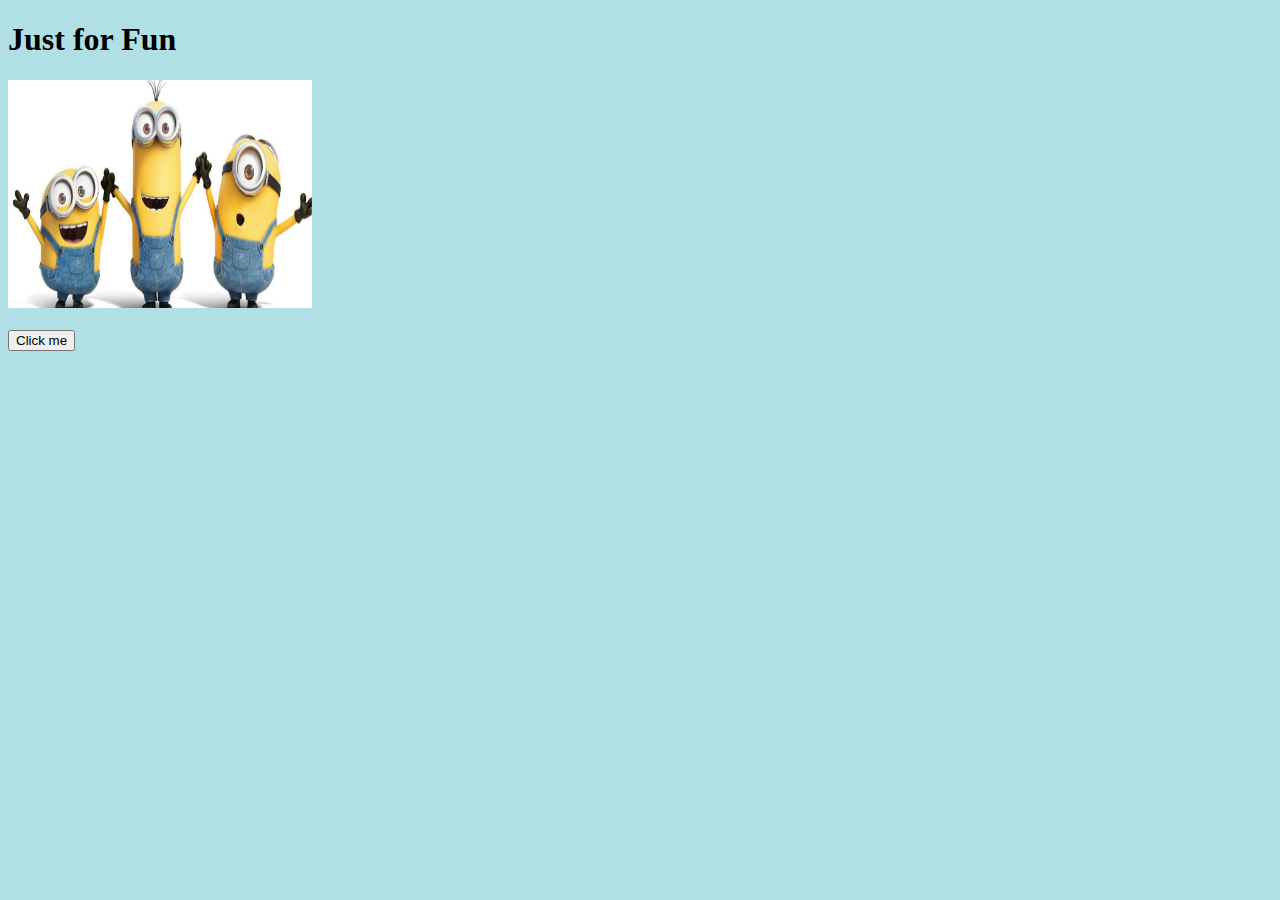
<file: About.html>
<!DOCTYPE html>
<html>
<head>
<meta charset="ulf-8"/>
<title>Stephenprakash_About-page</title>
<link rel="stylesheet"type="text/css" href="about.css">

</head>
<body>


<p> <h1>Just for Fun</h1></p>

<img  src="game.jpg" alt="minions" width="304" height="228">   </br></br>

<button id="but" onclick="fun()">Click me</button>

<p id="demo"></p>


<script>

function fun()
{

var num= prompt("Enter your Lucky number");

if(num=="")
{
 document.getElementById("demo").innerHTML =
        "Please enter any number between 1 to 10";
		document.getElementById("demo").style.color="red";
}
else if(num==1)
{
document.getElementById("demo").innerHTML ="PowerStar";
document.getElementById("demo").style.color="red";
}else if(num==2)
{
document.getElementById("demo").innerHTML ="Ajith Kumar";
document.getElementById("demo").style.color="red";
}
else if(num==3)
{
document.getElementById("demo").innerHTML ="Kamal";
document.getElementById("demo").style.color="red";
}else if(num==4)
{
document.getElementById("demo").innerHTML ="Surya Sivakumar";
document.getElementById("demo").style.color="red";
}else if(num==5)
{
document.getElementById("demo").innerHTML ="Vijay";
document.getElementById("demo").style.color="red";

 }
else if(num==6)
{
document.getElementById("demo").innerHTML ="Rajinikanth";
document.getElementById("demo").style.color="red";
}
else if(num==7)
{
document.getElementById("demo").innerHTML ="Dhanush";
document.getElementById("demo").style.color="red";
}else if(num==8)
{
document.getElementById("demo").innerHTML ="Vikram";
document.getElementById("demo").style.color="red";
}else if(num==9)
{
document.getElementById("demo").innerHTML ="Sivakarthikeyan";
document.getElementById("demo").style.color="red";
}else if(num==10)
{document.getElementById("demo").innerHTML ="Silambarasan";
document.getElementById("demo").style.color="red";
}
else if(num>10)
{
document.getElementById("demo").innerHTML ="Enter number between 1 to 10";
document.getElementById("demo").style.color="red";
}
}	
</script>
</body>
</html>
</file>
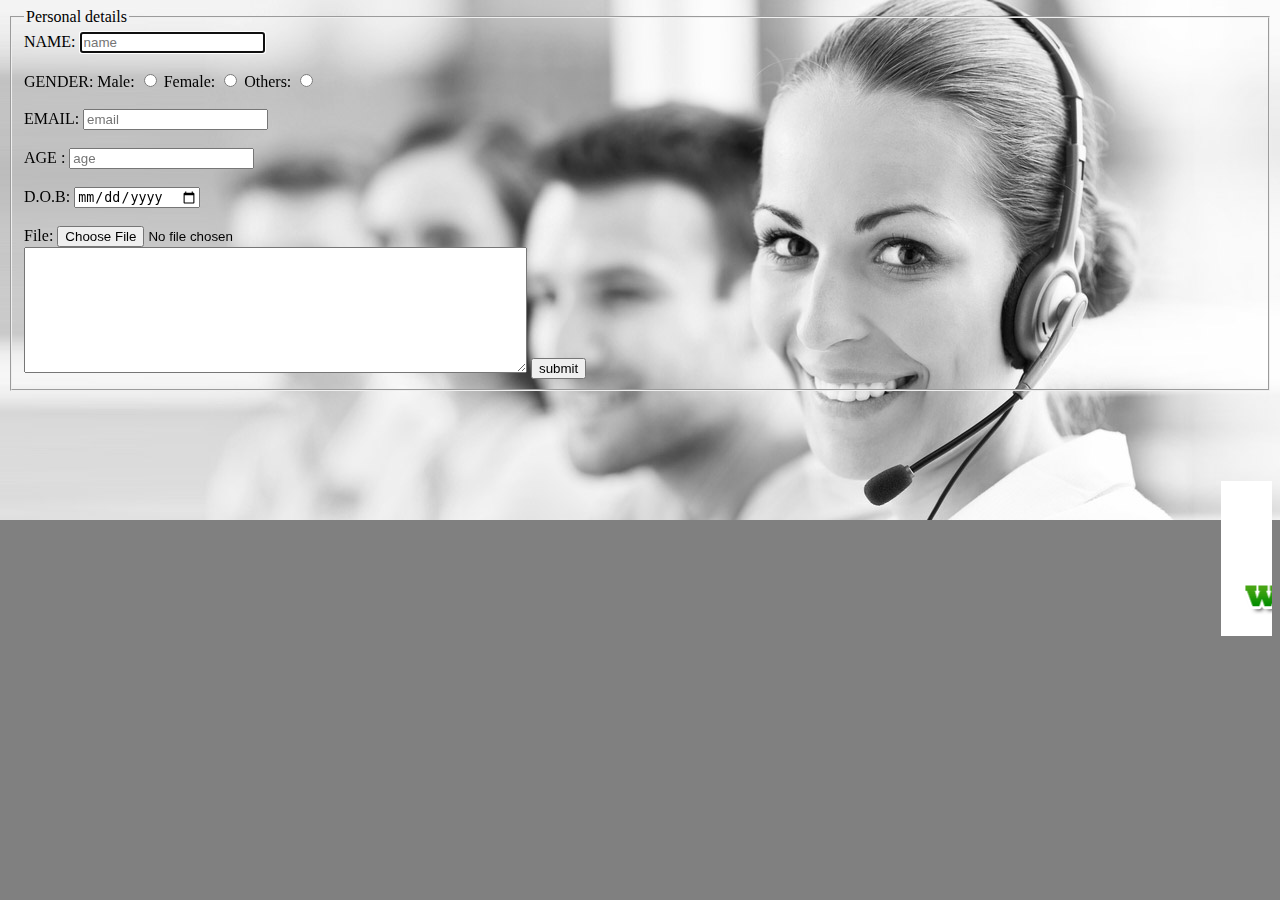
<file: Contact.html>
<!DOCTYPE html>
<html>
<head>
<meta charset="ulf-8"/>
<title>Stephenprakash_Contact</title>
<link rel="stylesheet"type="text/css" href="new1.css">
<link href="https://fonts.googleapis.com/css?family=Open+Sans" rel="stylesheet">
</head>
<body>

<form action="signup.php" method="post">
<fieldset>
<legend>Personal details</legend>
<label> NAME:</label>
<input type="text" name="name" placeholder="name" autofocus required></br></br>
<label"> GENDER:</label>
<label for="male"> Male:</label>
<input type="radio" name="gender" id="male" value="male">
<label for="female"> Female:</label>
<input type="radio" name="gender" id="female" value="female">
<label for="others"> Others:</label>
<input type="radio" name="gender" id="others" value="others"></br></br>
<label> EMAIL:</label>
<input type="email" name="email" placeholder="email"autofocus required></br></br>
<label> AGE  :</label>
<input type="number" name="age" placeholder="age" required></br></br>
<label> D.O.B:</label>
<input type="date" name="date" placeholder="date" required></br></br>
<label> File:</label>
<input type="file" name="file-upload" required<br></br> 
<textarea cols="60" rows="8" placeholder="Message">

</textarea >
<input type="button" value="submit" onclick="sumbit()">
<script>
function sumbit()
{
document.write("summitted");
}
</script>
</fieldset>
</form></br></br></br></br></br>
<marquee><img src="contact-us.gif" alt="contact"></marquee>
</body>
</html>
</file>
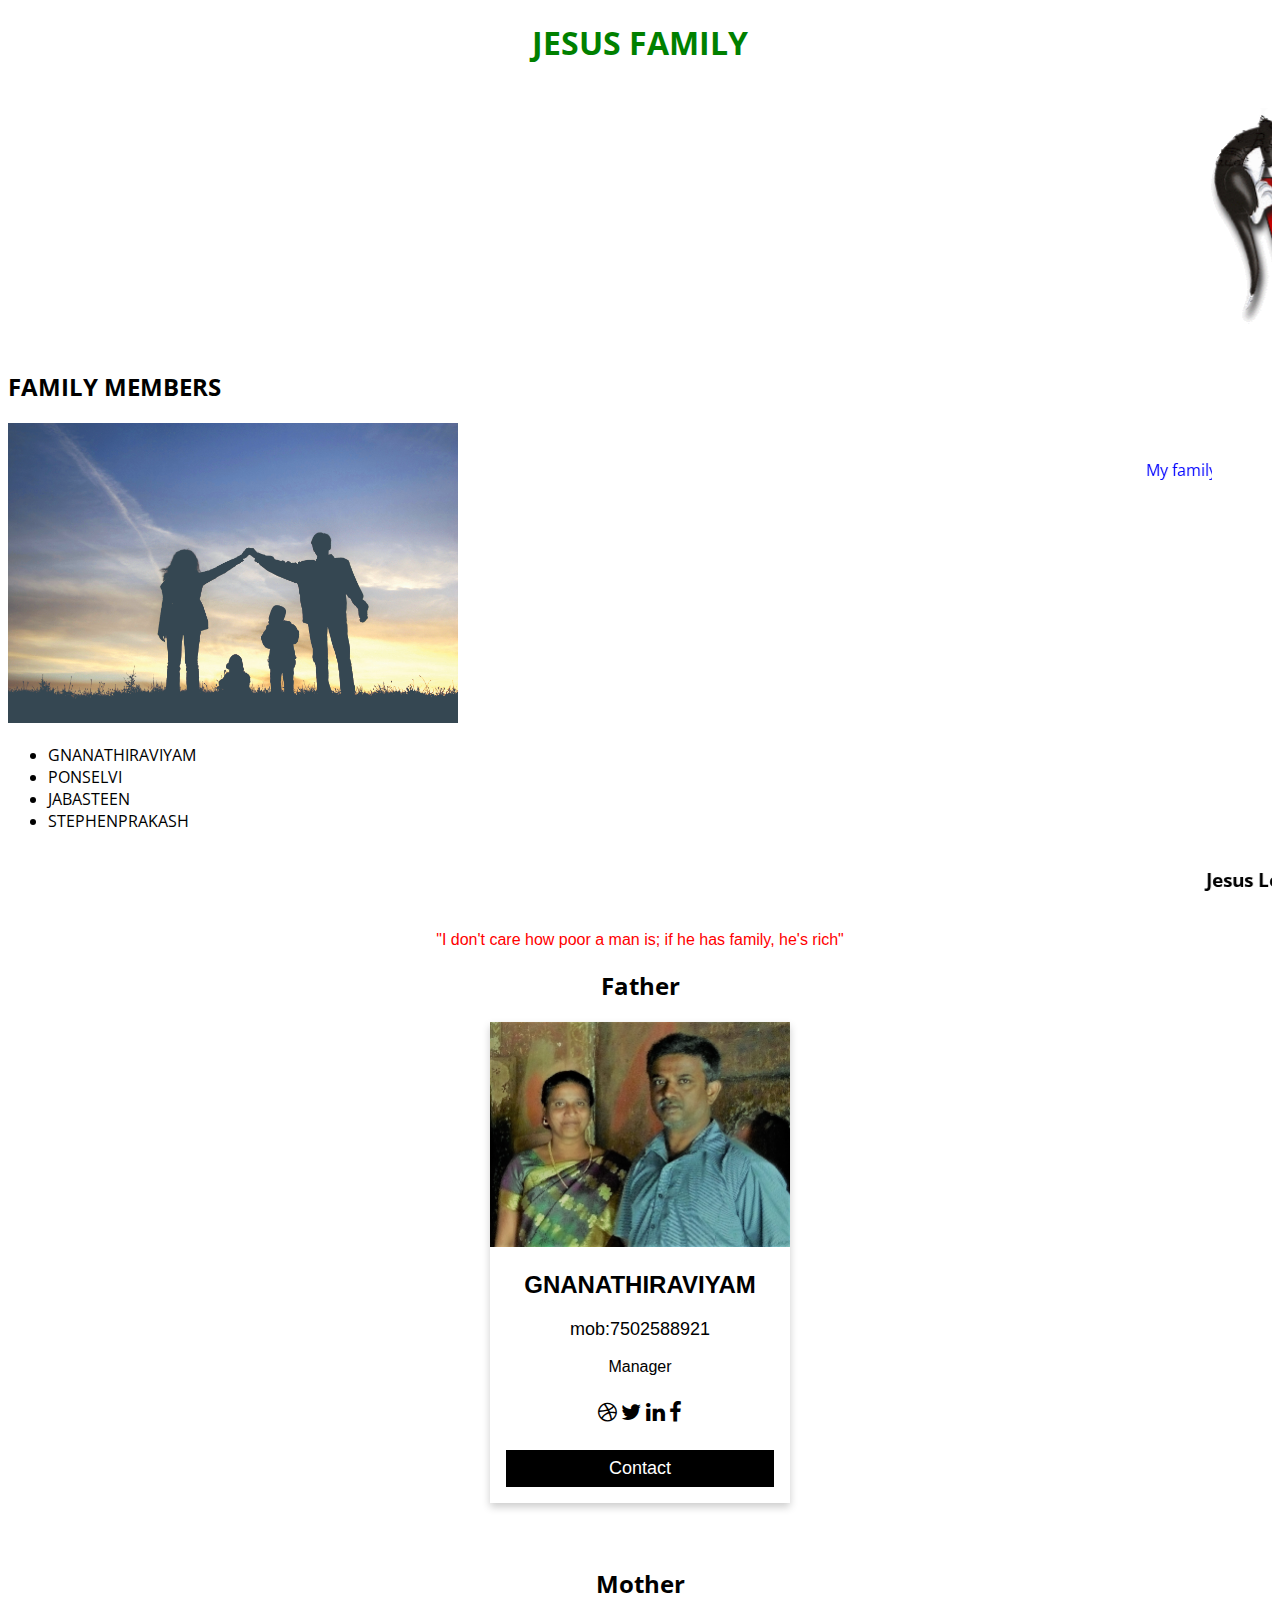
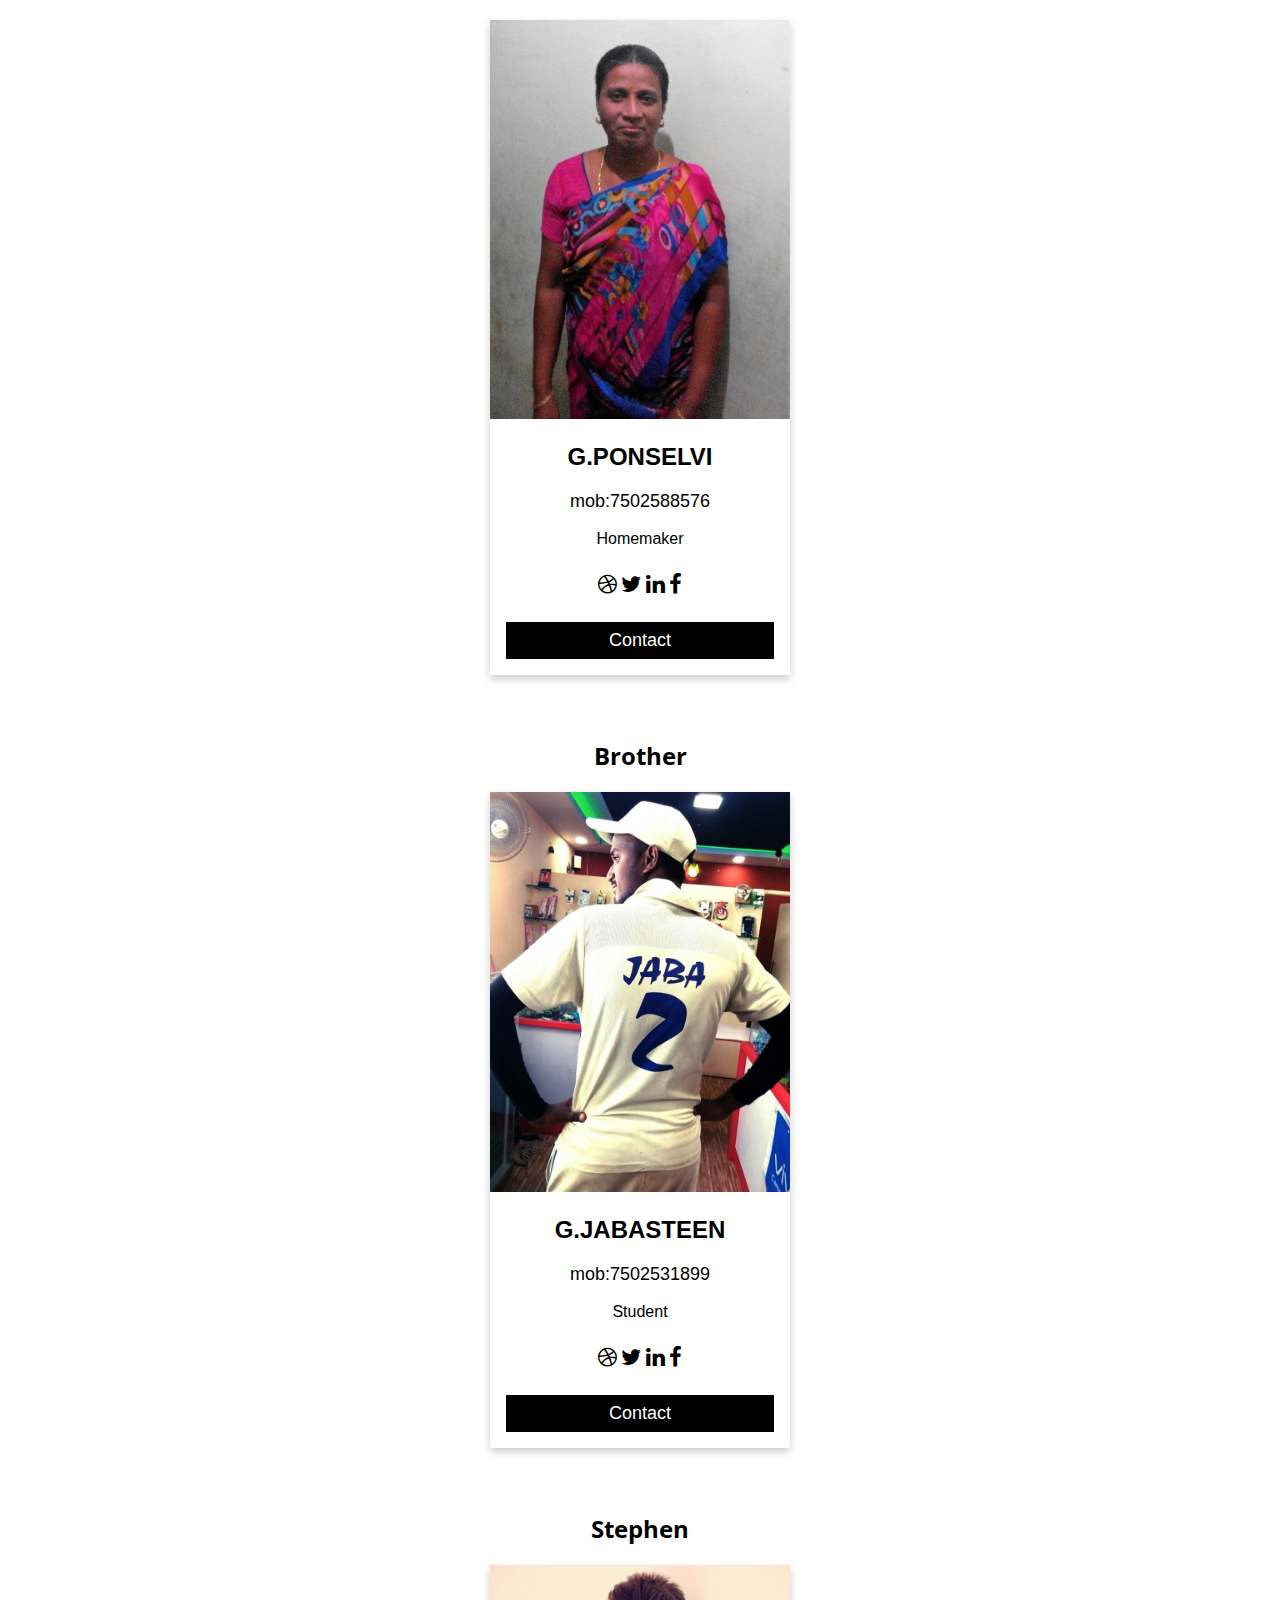
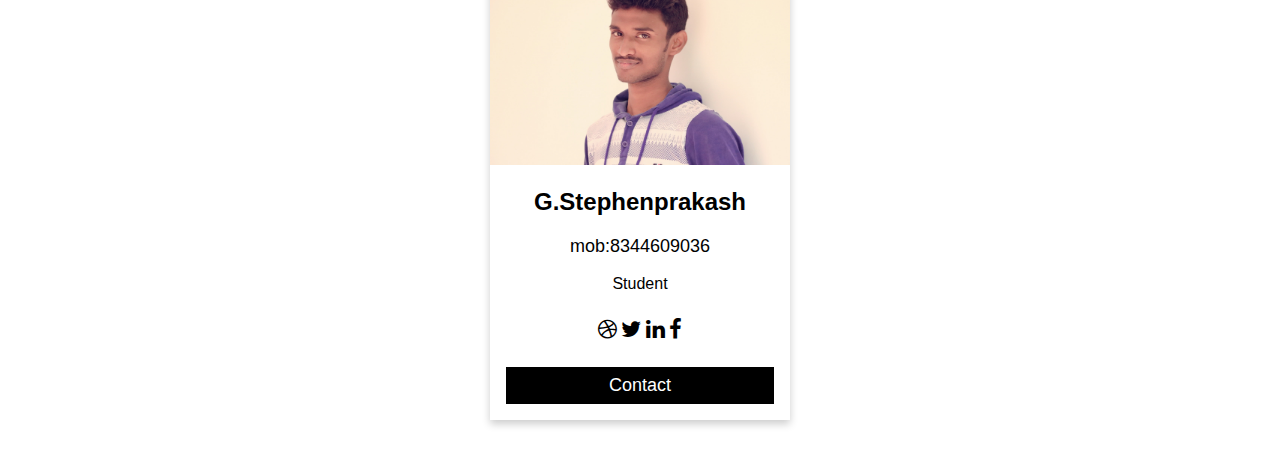
<file: Family.html>
<!DOCTYPE html>
<html>
<head>
<link rel="stylesheet" href="https://cdnjs.cloudflare.com/ajax/libs/font-awesome/4.7.0/css/font-awesome.min.css">
<link href="https://fonts.googleapis.com/css?family=Open+Sans" rel="stylesheet">
<meta charset="ulf-8"/>
<title>Stephenprakash_profile</title>
<link rel="stylesheet"type="text/css" href="new2.css">
</head>
<body>
<header>
<h1>JESUS FAMILY </h1></br>
<marquee><img src="lk.gif" alt="fam pic" width="400px; height="150" ></marquee></br>
<h2>FAMILY MEMBERS</h2>
<span><img src="fam.jpg" alt="fam pic" width="450px; height="250" >
<aside>
<blockquote><marquee>
My family is my strength and my weakness.........# I don't care how poor a man is; if he has family, he's rich!!
</marquee>
</blockquote>
</aside>
</span>
<ul type="number">
<li>GNANATHIRAVIYAM</li>
<li>PONSELVI</li>
<li>JABASTEEN</li>
<li>STEPHENPRAKASH</li>
</ul>
<marquee><h3>Jesus Loves You and Your Family</h2></marquee>
</header>

<p class="fac">"I don't care how poor a man is; if he has family, he's rich"</p>

<h2 style="text-align:center">Father</h2>

<div class="card">
  <img src="fa.jpg" alt="DAD" style="width:100%">
  <div class="container">
    <h2>GNANATHIRAVIYAM</h2>
    <p class="title">mob:7502588921</p>
    <p>Manager</p>
    <div style="margin: 24px 0;">
      <a href="#"><i class="fa fa-dribbble"></i></a> 
      <a href="#"><i class="fa fa-twitter"></i></a>  
      <a href="#"><i class="fa fa-linkedin"></i></a>  
      <a href="#"><i class="fa fa-facebook"></i></a> 
   </div>
   <p><button>Contact</button></p>
  </div>
</div></br></br> 
<h2 style="text-align:center">Mother</h2>
<div class="card">
  <img src="amma.jpg" alt="MOM" style="width:100%" >
  <div class="container">
    <h2>G.PONSELVI</h2>
    <p class="title">mob:7502588576</p>
    <p>Homemaker</p>
    <div style="margin: 24px 0;">
      <a href="#"><i class="fa fa-dribbble"></i></a> 
      <a href="#"><i class="fa fa-twitter"></i></a>  
      <a href="#"><i class="fa fa-linkedin"></i></a>  
      <a href="#"><i class="fa fa-facebook"></i></a> 
   </div>
   <p><button>Contact</button></p>
  </div>
</div></br></br> 
<h2 style="text-align:center">Brother</h2>

<div class="card">
  <img src="jaba.jpg" alt="BRO" style="width:100%">
  <div class="container">
    <h2>G.JABASTEEN</h2>
    <p class="title">mob:7502531899</p>
    <p>Student</p>
    <div style="margin: 24px 0;">
      <a href="#"><i class="fa fa-dribbble"></i></a> 
      <a href="#"><i class="fa fa-twitter"></i></a>  
      <a href="#"><i class="fa fa-linkedin"></i></a>  
      <a href="#"><i class="fa fa-facebook"></i></a> 
   </div>
   <p><button>Contact</button></p>
  </div>
</div></br></br>

<h2 style="text-align:center">Stephen</h2>

<div class="card">
  <img src="ste.jpg" alt="ste" style="width:100%">
  <div class="container">
    <h2>G.Stephenprakash</h2>
    <p class="title">mob:8344609036</p>
    <p>Student</p>
    <div style="margin: 24px 0;">
      <a href="#"><i class="fa fa-dribbble"></i></a> 
      <a href="#"><i class="fa fa-twitter"></i></a>  
      <a href="#"><i class="fa fa-linkedin"></i></a>  
      <a href="#"><i class="fa fa-facebook"></i></a> 
   </div>
   <p><button>Contact</button></p>
  </div>
</div></br></br>

</body>
</html>
</file>
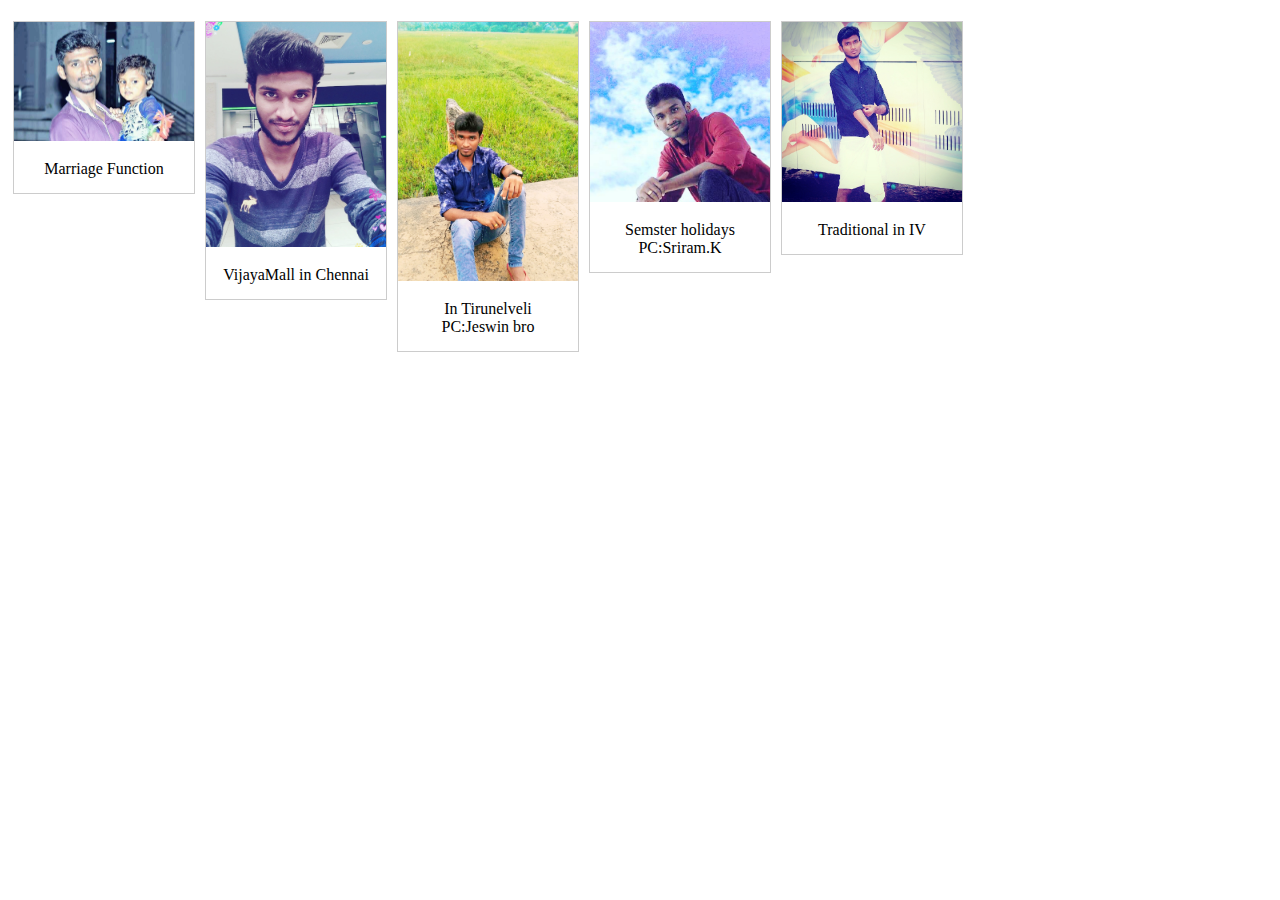
<file: Gallery.html>
<!DOCTYPE html>
<html>
<head>
<title>Stephenprakash_Gallery</title>
<link  rel="stylesheet" type="text/css" href="new3.css">
<link href="https://fonts.googleapis.com/css?family=Open+Sans" rel="stylesheet">
</head>
<body>
<!---
<img src="ima2.jpg" alt="stephen pic" height="600px" width="550px">


<img src="img3.jpg" alt="stephen pic" height="600px" width="550px">

<img src="img5.jpg" alt="stephen pic" height="600px" width="550px">
<img src="ima1.jpg" alt="stephen pic" height="600px" width="550px">

<img src="img4.jpg" alt="stephen pic" height="500px" width="500px">
-->
<p>
<div class="gallery">
  <a target="_blank" href="ima2.jpg">
    <img  src="ima2.jpg" alt="Steve pics" width="300" height="200">
  </a>
  <div class="desc">Marriage Function</div>
</div></p>

<div class="gallery">
  <a target="_blank" href="img3.jpg">
    <img src="img3.jpg" alt="stephen pic" width="600" height="400">
  </a>
  <div class="desc">VijayaMall in Chennai</div>
</div>

<div class="gallery">
  <a target="_blank" href="ima1.jpg">
    <img src="ima1.jpg" alt="stephen pic" width="600" height="400">
  </a>
  <div class="desc">In Tirunelveli 
  PC:Jeswin bro</div>
</div>

<div class="gallery">
  <a target="_blank" href="img4.jpg">
    <img src="img4.jpg" alt="stephen pic" width="600" height="400">
  </a>
  <div class="desc">Semster holidays
  PC:Sriram.K</div>
</div>
<div class="gallery">
  <a target="_blank" href="img5.jpg">
    <img  src="img5.jpg" alt="Steve pics" width="300" height="200">
  </a>
  <div class="desc">Traditional in IV </div>
</div>

</body>
</html>
</file>
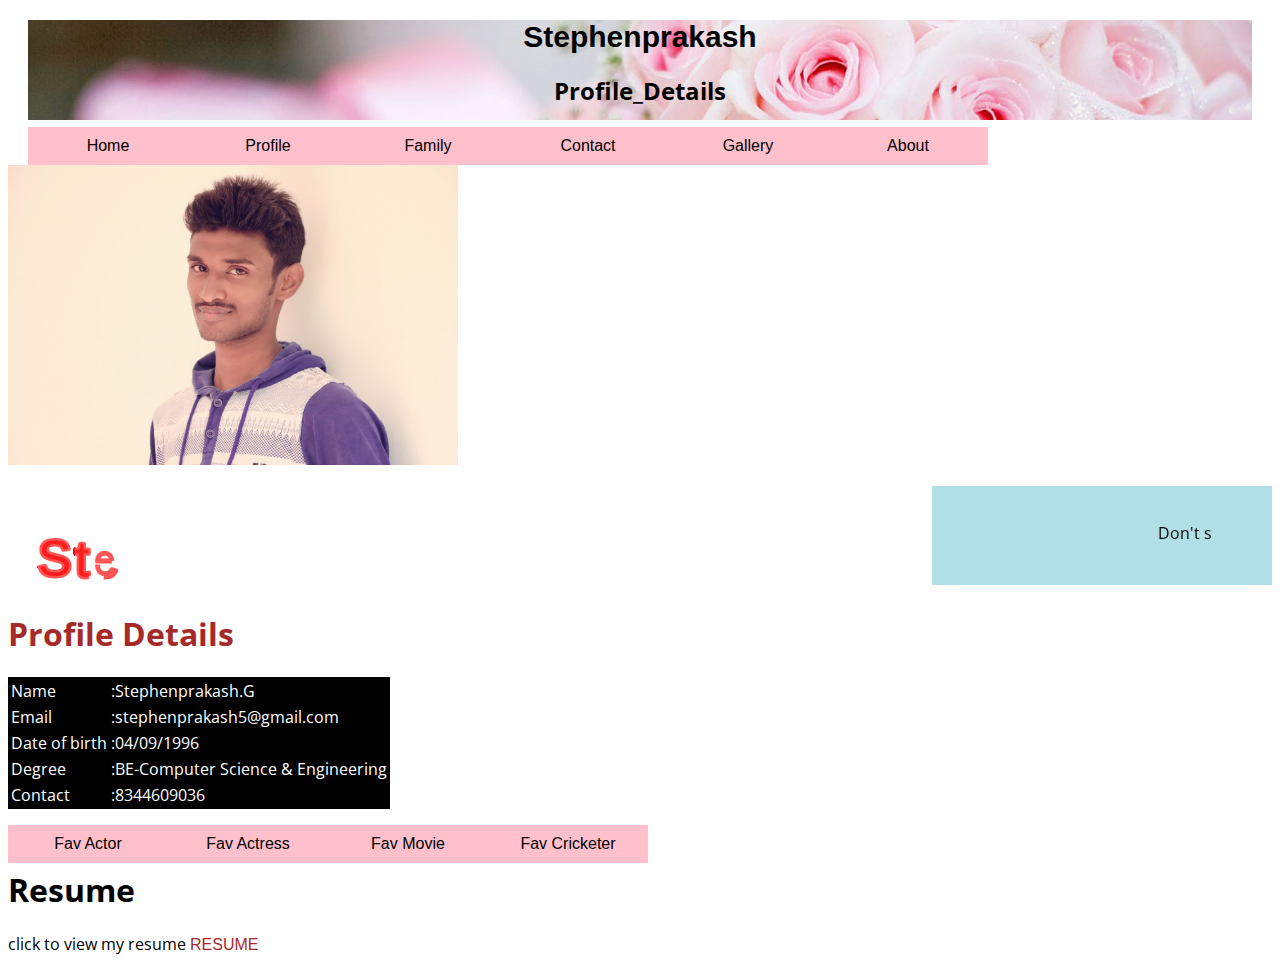
<file: Profile.html>
<!DOCTYPE html>
<html>
<head>
<meta charset="ulf-8"/>
<title>Stephenprakash_profile</title>
<link href="https://fonts.googleapis.com/css?family=Open+Sans" rel="stylesheet">
<link rel="stylesheet"type="text/css" href="pro.css">
</head>
<body> 
<header>
<h1>Stephenprakash </br>
<h2>Profile_Details</h2></h1>
<nav>
<ul>
<li><a href="index.html">Home</a></li>
<li> <a href="Profile.html">Profile</a></li>
<li><a href="Family.html">Family</a></li>
<li><a href="Contact.html">Contact</a></li>
<li><a href="Gallery.html">Gallery</a></li>
<li><a href="About.html">About</a></li>
</ul>
</nav>
</header>



<p>
<img src="ste.jpg" height="300px width="450px" alt="jesus loves you" class="circle">
 </p>

 <aside>
<blockquote>
<marquee>
Don't stop chasing your dreams, because dreams do come true. I have never tried to compare myself to anyone else</marquee></blockquote>
</aside>
 <canvas width=640 height=100></canvas>
 <p> <h1 class="jk">  Profile Details  </h1>
 <section>
 <table class="table">
							<tr>
							    <td>Name       </td>
								<td>:Stephenprakash.G</td>
							 </tr>
                             <tr>
								<td>Email       </td>
								<td>:stephenprakash5@gmail.com</td>
							</tr>
							<tr>
								<td>Date of birth</td>
								<td>:04/09/1996</td>
							 </tr>
							<tr>
								<td>Degree</td>
								<td>:BE-Computer Science & Engineering</td>
							</tr>
							<tr>
								<td>Contact    </td>
								<td>:8344609036</td>
							</tr>
                            
						</table>
</section>
<p>
<nav class="mass">
<ul>
<li> <a href="https://en.wikipedia.org/wiki/Vijay_(actor)">Fav Actor</a></li>
<li><a href="https://en.wikipedia.org/wiki/Shraddha_Kapoor">Fav Actress</a></li>
<li><a href="https://en.wikipedia.org/wiki/Sillunu_Oru_Kaadhal">Fav Movie</a></li>
<li><a href="https://en.wikipedia.org/wiki/Sachin_Tendulkar">Fav Cricketer</a></li>
</ul>
</nav>
</p></br>
 <p>
  <h1>Resume</h1>
  click to view my resume 
  <a href="steresume.pdf">RESUME </a>
</p>
<script>
  var ctx = document.querySelector("canvas").getContext("2d"), dashLen = 220, dashOffset = dashLen,
 speed = 10,txt = "StephenPrakash", x = 30, i = 0;
	    
  ctx.font = "50px Comic Sans MS, cursive, TSCu_Comic, sans-serif"; 
  ctx.lineWidth = 5; 
  ctx.lineJoin = "round";
  ctx.globalAlpha = 2/3;
  ctx.strokeStyle = ctx.fillStyle = "red";
	    (
		function loop() 
		{
    ctx.clearRect(x, 0, 60, 150);
     ctx.setLineDash([dashLen - dashOffset, dashOffset - speed]);
      dashOffset -= speed;
      ctx.strokeText(txt[i], x, 90);
         if (dashOffset > 0) requestAnimationFrame(loop);
      else {
      
      ctx.fillText(txt[i], x, 90);
       dashOffset = dashLen;
         x += ctx.measureText(txt[i++]).width + ctx.lineWidth * Math.random();
        ctx.setTransform(1, 0, 0, 1, 0, 3 * Math.random());
        ctx.rotate(Math.random() * 0.005);
      if (i < txt.length) requestAnimationFrame(loop);
      }
    })();
</script>	
</body>
</html>
<footer>
 
</footer>
</file>
<file: about.css>
body {
	background:powderblue;
}
p h1{
	font:Arial solid;
	color:red;
}
p .demo
{
	color:blue;
}
canvas {
	background:url(http://i.imgur.com/5RIXWIE.png) 
	}
</file>
<file: new1.css>
body
{
	background-image:url('3.jpg');
	background-repeat:no-repeat;
    background-color:grey; 
	}
</file>
<file: new2.css>
body{
	font-family: 'Open Sans', sans-serif;	

	

	}
	aside
	{   width:300px;
	   background:white;
	text-align:center;
	color:blue;		
	padding:20px;
	float:right;
	}
	.fac{
		text-align:center;
		color:red;
		font-size:bold;
		font-family:Arial;
	}
h1{
	text-align:center;
	color:green;
}
.pink{
	color:red;
	
}
.card {
  box-shadow: 0 4px 8px 0 rgba(0, 0, 0, 0.2);
  max-width: 300px;
  margin: auto;
  text-align: center;
  font-family: arial;
}

.container {
  padding: 0 16px;
}

.container::after {
  content: "";
  clear: both;
  display: table;
}

.title {
  color: black;
  font-size: 18px;
}

button {
  border: none;
  outline: 0;
  display: inline-block;
  padding: 8px;
  color: white;
  background-color: #000;
  text-align: center;
  cursor: pointer;
  width: 100%;
  font-size: 18px;
}

a {
  text-decoration: none;
  font-size: 22px;
  color: black;
}

button:hover, a:hover {
  opacity: 0.7;
}
</file>
<file: pro.css>
body
{
font-family: 'Open Sans', sans-serif;	


}
table{
	background:black;
	color:white;
}
.vid{
	float:right;
}

.jk
{
color:brown;
}
nav{
		text-align:center;
	}									
nav li{
	display:inline;
	float:left;	
	
	}
	nav a:hover{
		background-color:green;
	}
	
	nav a:link,a:visited
	{
		background-color:pink;
		color:black;
		display:block;
		width:160px;
		text-align:center;
		padding:10px 0;
	}
	a:hover
{
	color:black;
}
                nav ul{
	list-style-type:none;
	padding:0;
 }
  ul {
	 
    list-style:none;
	
}

a:link,a:visited
{
	text-decoration:none;
	color:brown;
	font-family:Arial;

}
header
{
	
	background-image:url('rose1.jpg');
   height:100px;
   margin:20px;
	
}
header h2
{
text-align:center;	
}
header h1
{
	color:black;
	margin:10px;
	font-size:30px;
	font:bold;
	font-family:Arial;
	text-align:center;
}
	aside
	{   width:300px;

	    position=center-right;
		background:powderblue;
		text-align:center;
		color:black;		
		padding:20px;
		float:right;
	}
</file>
<file: new3.css>
div.gallery {
    margin: 5px;
    border: 1px solid #ccc;
    float: left;
    width: 180px;
}

div.gallery:hover {
    border: 1px solid #777;
}

div.gallery img {
    width: 100%;
    height: auto;
}

div.desc {
    padding: 15px;
    text-align: center;
}
</file>
